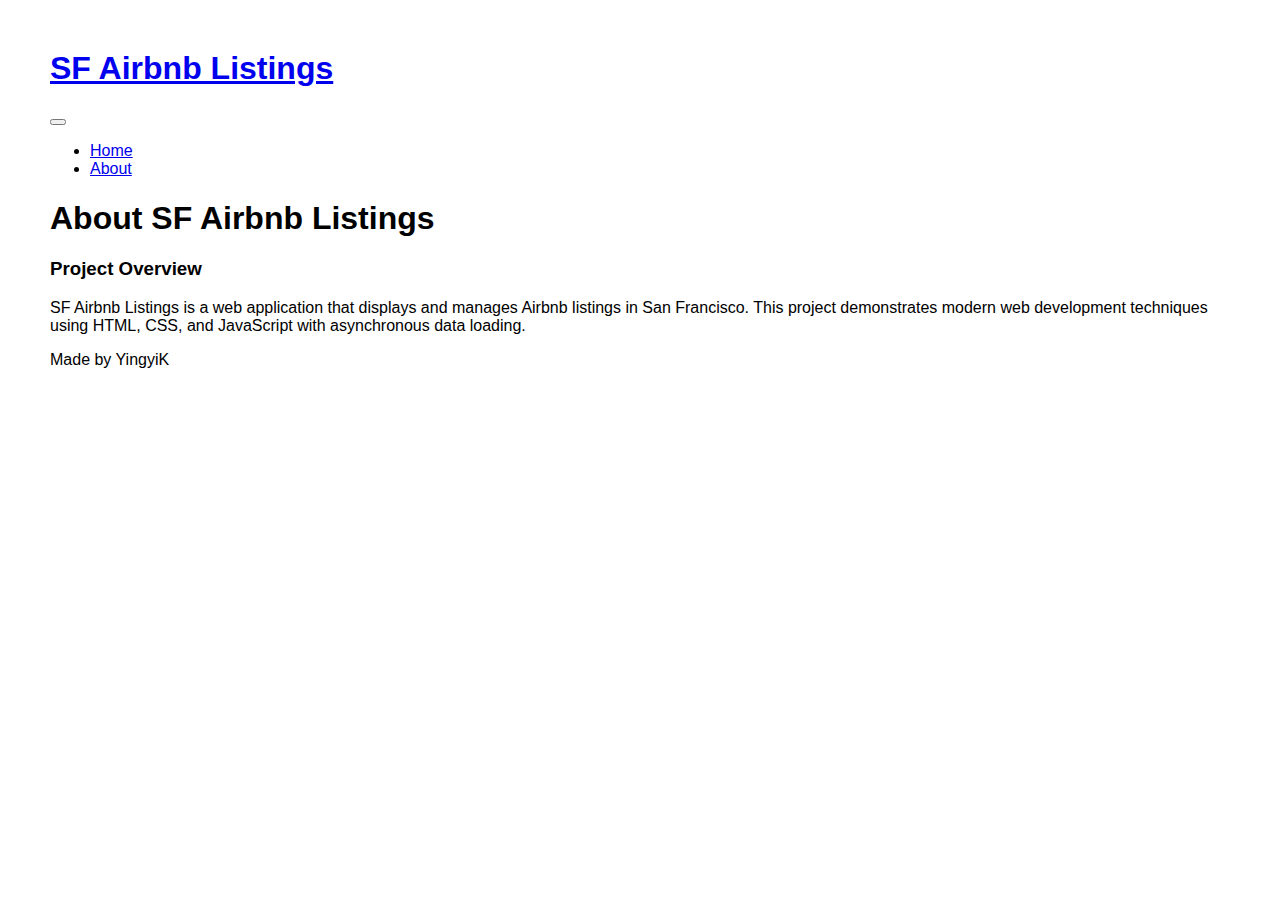
<file: about.html>
<!DOCTYPE html>
<html lang="en">
<head>
    <meta charset="UTF-8">
    <meta name="viewport" content="width=device-width, initial-scale=1.0">
    <title>About - SF Airbnb Listings</title>

    <link href="https://cdn.jsdelivr.net/npm/bootstrap@5.3.8/dist/css/bootstrap.min.css" rel="stylesheet" integrity="sha384-sRIl4kxILFvY47J16cr9ZwB07vP4J8+LH7qKQnuqkuIAvNWLzeN8tE5YBujZqJLB" crossorigin="anonymous">
    <link rel="stylesheet" href="./css/main.css">
</head>
<body>
    <div class="container">
        <header> 
            <nav class="navbar navbar-expand-lg bg-body-tertiary">
                <div class="container-fluid">
                    <h1>
                        <a class="navbar-brand" href="./index.html">SF Airbnb Listings</a>
                    </h1>
                  <button class="navbar-toggler" type="button" data-bs-toggle="collapse" data-bs-target="#navbarSupportedContent" aria-controls="navbarSupportedContent" aria-expanded="false" aria-label="Toggle navigation">
                    <span class="navbar-toggler-icon"></span>
                  </button>
                  <div class="collapse navbar-collapse" id="navbarSupportedContent">
                    <ul class="navbar-nav me-auto mb-2 mb-lg-0">
                      <li class="nav-item">
                        <a class="nav-link" href="./index.html">Home</a>
                      </li>
                      <li class="nav-item">
                        <a class="nav-link active" aria-current="page" href="./about.html">About</a>
                      </li>
                    </ul>
                  </div>
                </div>
              </nav>
        </header>
        
        <main>
            <div class="row mt-5">
                <div class="col-lg-8 mx-auto">
                    <h1 class="mb-4">About SF Airbnb Listings</h1>
                    
                    <div class="card mb-4">
                        <div class="card-body">
                            <h3 class="card-title">Project Overview</h3>
                            <p class="card-text">
                                SF Airbnb Listings is a web application that displays and manages Airbnb listings in San Francisco. 
                                This project demonstrates modern web development techniques using HTML, CSS, and JavaScript with 
                                asynchronous data loading.
                            </p>
                        </div>
                    </div>

                </div>
            </div>
        </main>

        <footer class="mt-5 mb-4">
            <div class="text-center text-muted">
                <div>Made by YingyiK</div>
            </div>
        </footer>
    </div>

    <script src="https://cdn.jsdelivr.net/npm/bootstrap@5.3.8/dist/js/bootstrap.bundle.min.js" integrity="sha384-FKyoEForCGlyvwx9Hj09JcYn3nv7wiPVlz7YYwJrWVcXK/BmnVDxM+D2scQbITxI" crossorigin="anonymous"></script>
</body>
</html>
</file>
<file: css/main.css>
body {
    margin: 50px;
    font-family: sans-serif;
}

#listings-container .listing {
    display: flex;
}

#listings-container .row {
    display: flex;
    flex-wrap: wrap;
}

.listing .card {
    display: flex;
    flex-direction: column;
    width: 100%;
    height: 100%; 
}

.listing .card-img-top {
    height: 250px;
    object-fit: cover;
    flex-shrink: 0;
}

.listing .card-body {
    flex: 1;
    display: flex;
    flex-direction: column;
}

.listing .description {
    flex: 1;
    overflow-y: auto;
    min-height: 100px;
}

.listing .actions {
    margin-top: auto;
    padding-top: 1rem;
}
</file>
